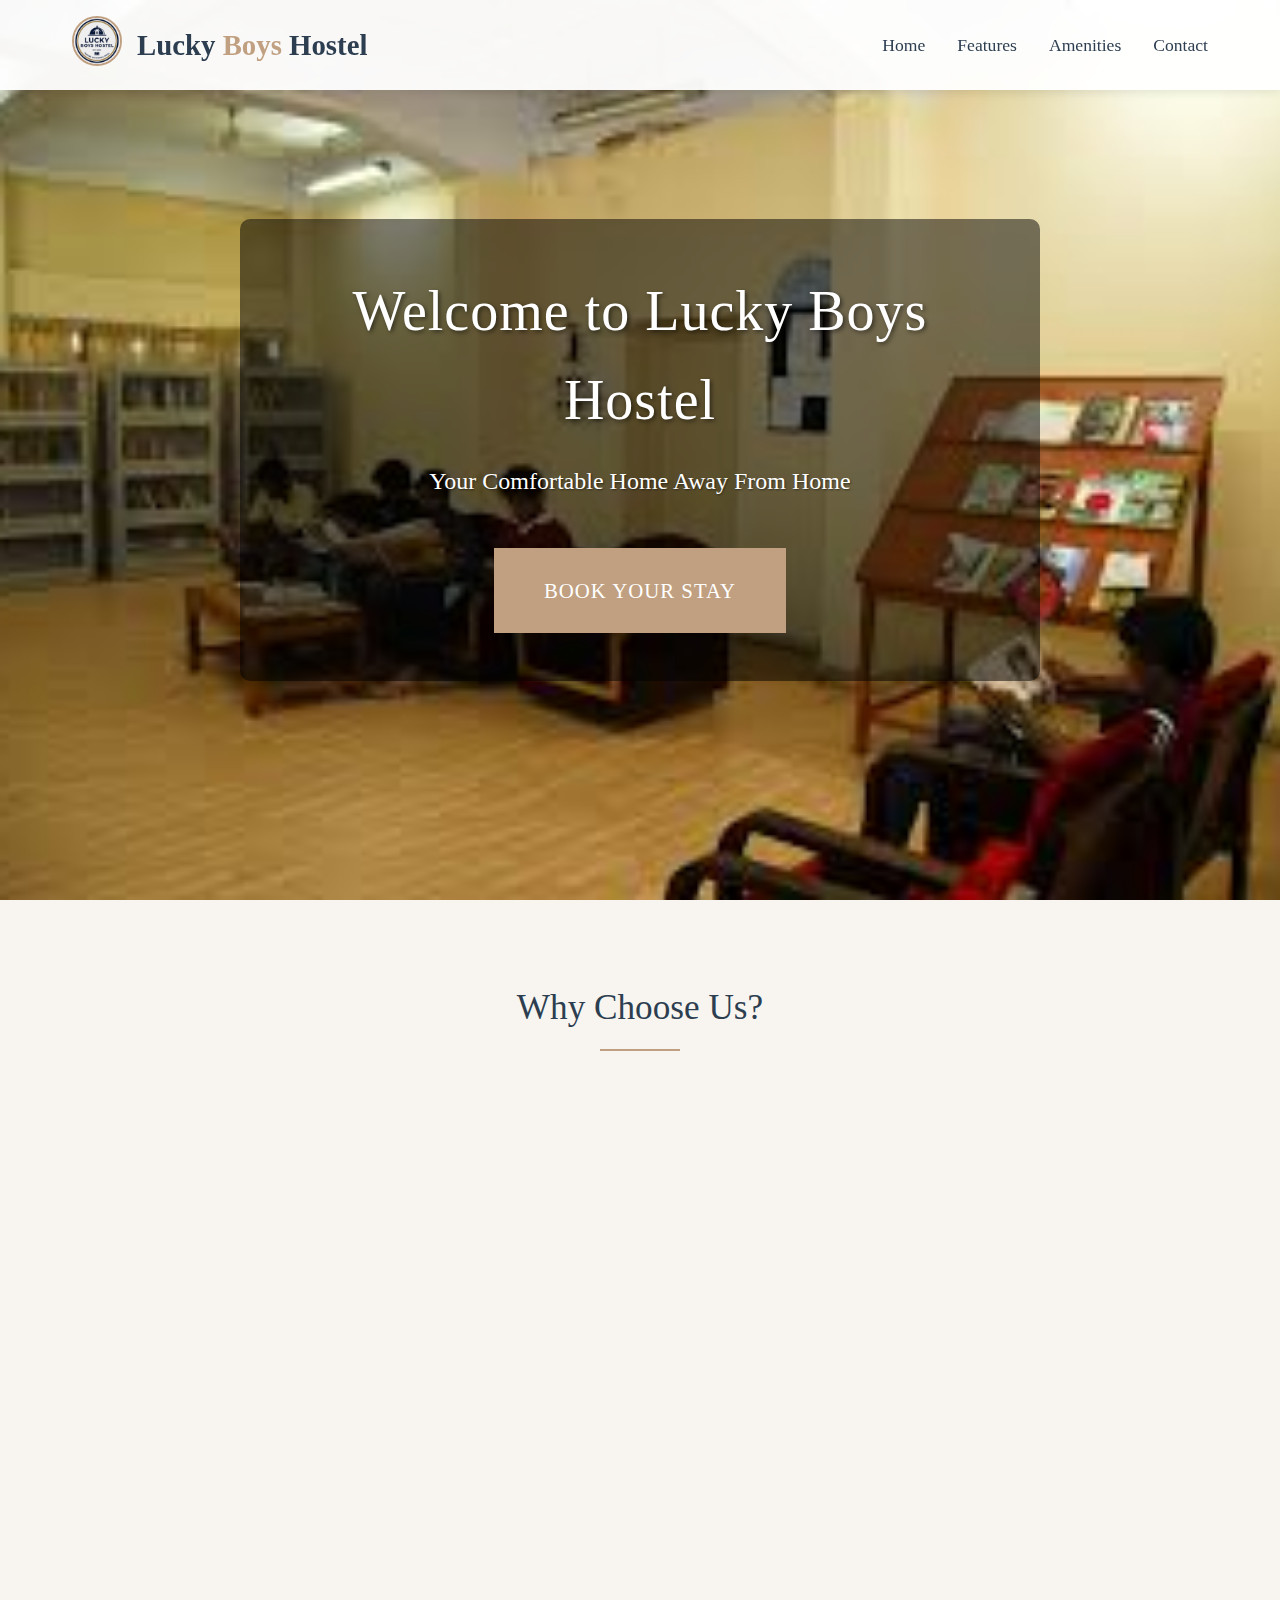
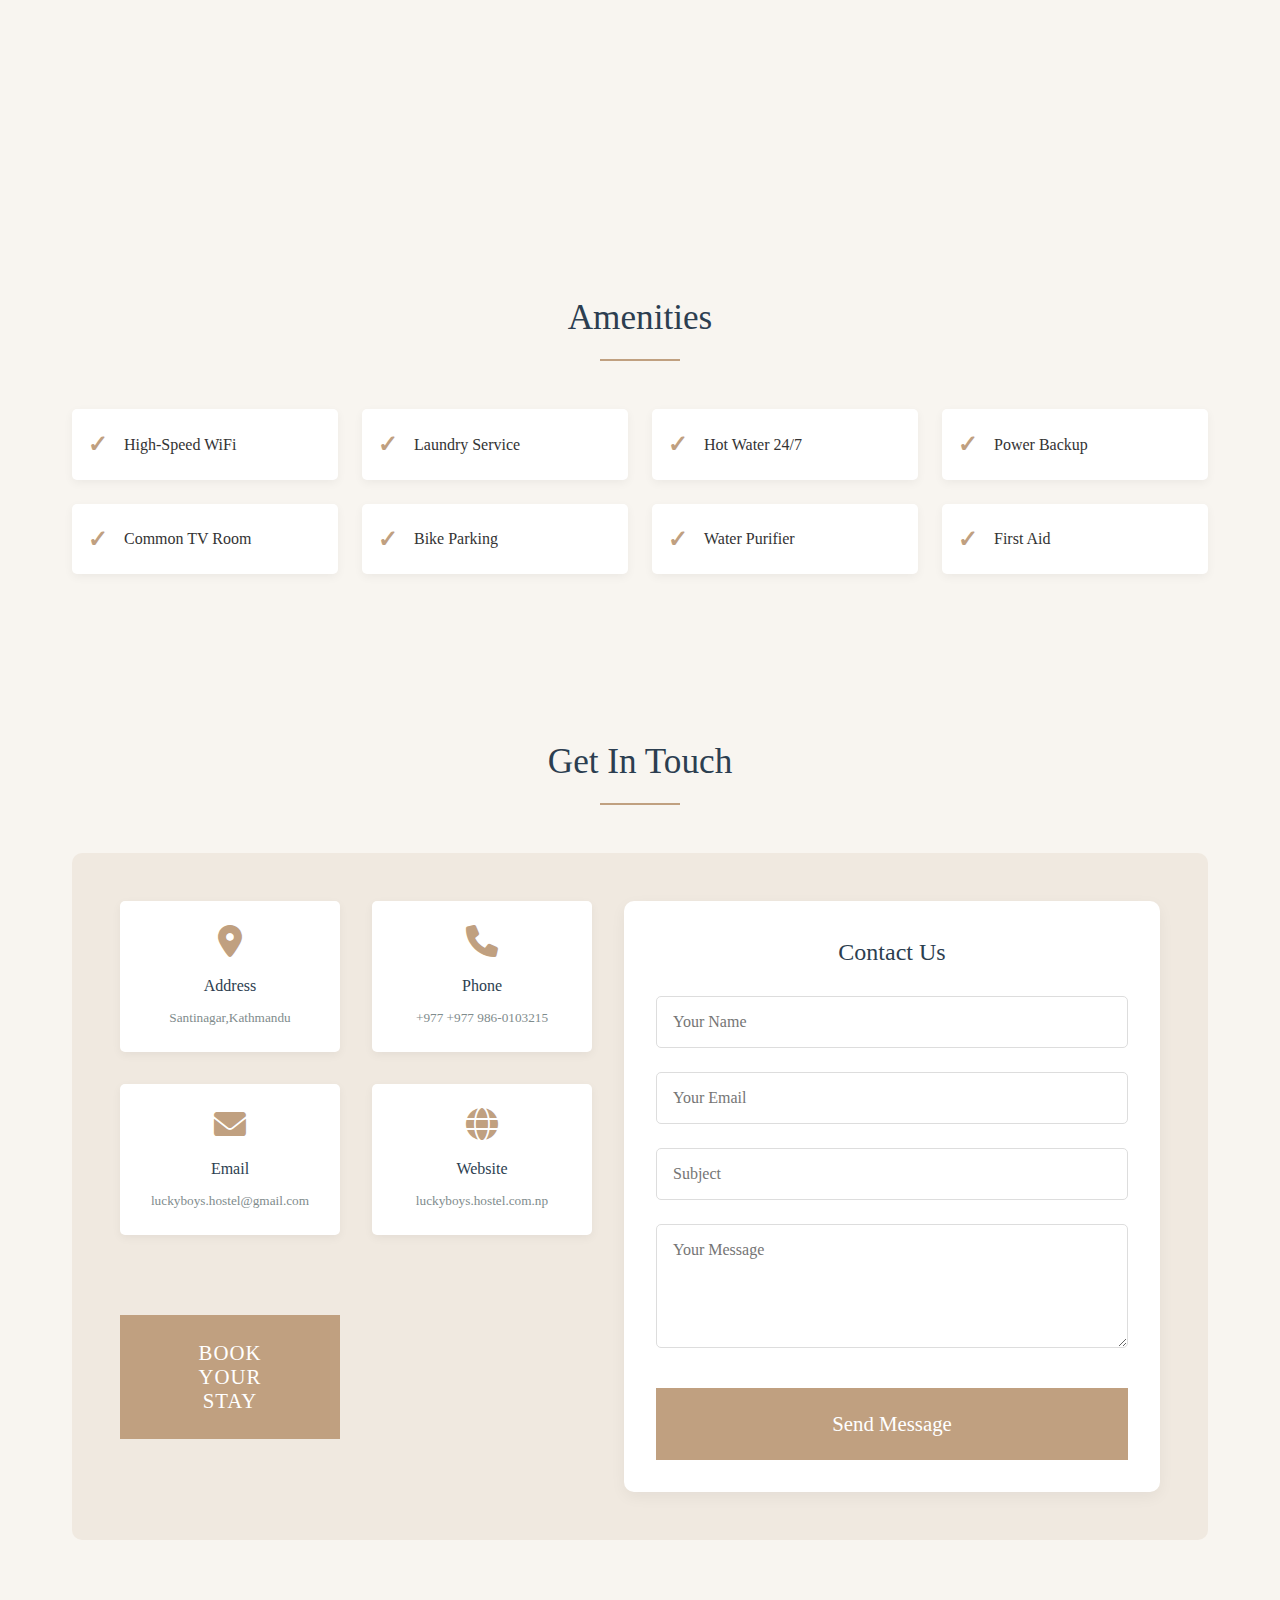
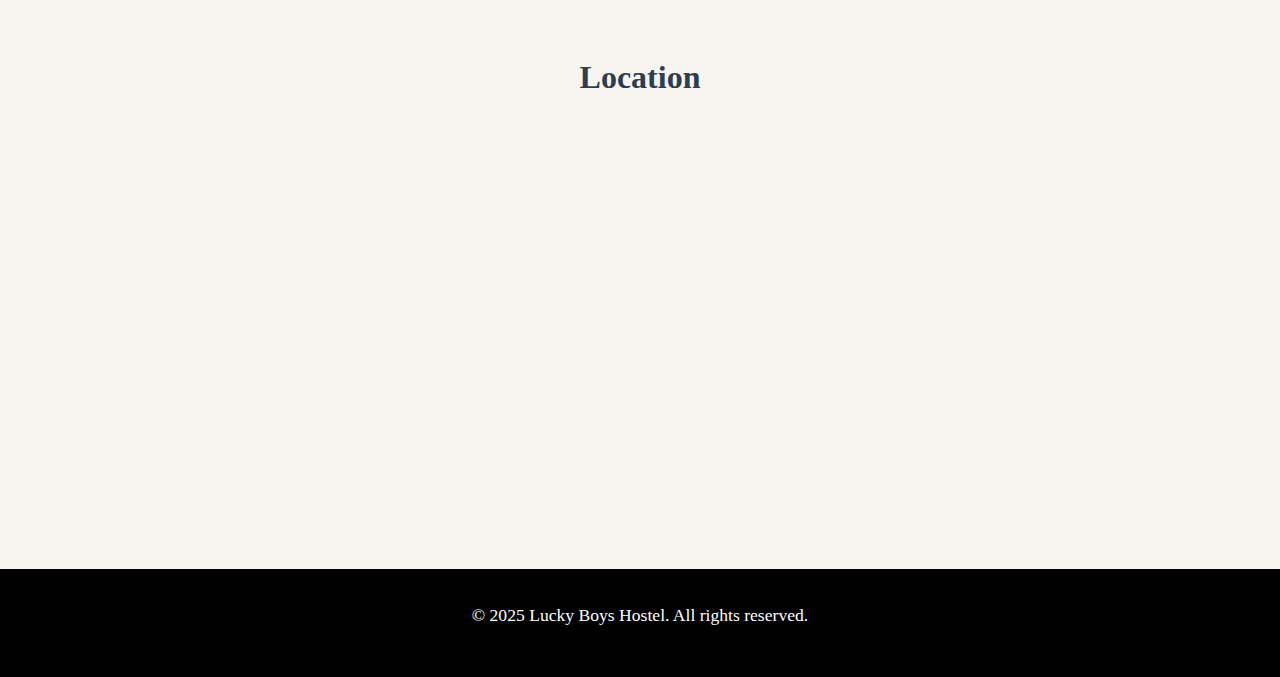
<file: index.html>
<!DOCTYPE html>
<html lang="en">

<head>
    <meta charset="UTF-8">
    <meta name="viewport" content="width=device-width, initial-scale=1.0">
    <title>Lucky Boys Hostel - Your Home Away From Home</title>
    <link rel="stylesheet" href="style.css">
    <!-- Font Awesome for icons -->
    <link rel="stylesheet" href="https://cdnjs.cloudflare.com/ajax/libs/font-awesome/6.0.0/css/all.min.css">
</head>

<body>
    <!-- Navigation -->
    <nav id="navbar">
        <div class="nav-container">
            <div class="logo-container">
              <a href="index.html"><img src="logo.jpg" alt="Lucky Boys Hostel Logo" class="logo-img"> </a>  
                <a href="index.html" class="logo">Lucky <span>Boys</span> Hostel</a>
            </div>
            <div class="menu-toggle" id="mobile-menu">
                <span></span>
                <span></span>
                <span></span>
            </div>
            <ul class="nav-links" id="nav-links">
                <li><a href="#home">Home</a></li>
                <li><a href="#features">Features</a></li>
                <li><a href="#amenities">Amenities</a></li>
                <li><a href="#contact">Contact</a></li>
            </ul>
        </div>
    </nav>

    <!-- Hero Section -->
    <section class="hero" id="home">
        <div class="hero-bg active" id="bg1"></div>
        <div class="hero-bg inactive" id="bg2"></div>
        <div class="hero-content">
            <h1>Welcome to Lucky Boys Hostel</h1>
            <p>Your Comfortable Home Away From Home</p>
            <a href="#contact" class="cta-button">Book Your Stay</a>
        </div>
    </section>

    <!-- Features Section -->
    <section class="features" id="features">
        <h2 class="section-title">Why Choose Us?</h2>
        <div class="features-grid">
            <div class="feature-card">
                <div class="feature-icon">🏠</div>
                <h3>Comfortable Rooms</h3>
                <p>Spacious and well-ventilated rooms with modern furnishings for your comfort.</p>
            </div>
            <div class="feature-card">
                <div class="feature-icon">🍽️</div>
                <h3>Nutritious Meals</h3>
                <p>Healthy and delicious meals prepared with care, just like home.</p>
            </div>
            <div class="feature-card">
                <div class="feature-icon">📚</div>
                <h3>Study Friendly</h3>
                <p>Quiet study areas and high-speed internet for focused learning.</p>
            </div>
            <div class="feature-card">
                <div class="feature-icon">🔒</div>
                <h3>24/7 Security</h3>
                <p>Round-the-clock security ensuring your safety and peace of mind.</p>
            </div>
            <div class="feature-card">
                <div class="feature-icon">🧹</div>
                <h3>Housekeeping</h3>
                <p>Regular cleaning services to maintain a hygienic environment.</p>
            </div>
            <div class="feature-card">
                <div class="feature-icon">💰</div>
                <h3>Affordable Rates</h3>
                <p>Quality accommodation at budget-friendly prices for students and working professionals.</p>
            </div>
        </div>
    </section>

    <!-- Amenities Section -->
    <section class="amenities" id="amenities">
        <h2 class="section-title">Amenities</h2>
        <div class="amenities-list">
            <div class="amenity-item">
                <span>✓</span>
                <span>High-Speed WiFi</span>
            </div>
            <div class="amenity-item">
                <span>✓</span>
                <span>Laundry Service</span>
            </div>
            <div class="amenity-item">
                <span>✓</span>
                <span>Hot Water 24/7</span>
            </div>
            <div class="amenity-item">
                <span>✓</span>
                <span>Power Backup</span>
            </div>
            <div class="amenity-item">
                <span>✓</span>
                <span>Common TV Room</span>
            </div>
            <div class="amenity-item">
                <span>✓</span>
                <span>Bike Parking</span>
            </div>
            <div class="amenity-item">
                <span>✓</span>
                <span>Water Purifier</span>
            </div>
            <div class="amenity-item">
                <span>✓</span>
                <span>First Aid</span>
            </div>
        </div>
    </section>

    <!-- Contact Section -->
    <section class="contact" id="contact">
        <h2 class="section-title">Get In Touch</h2>
        <div class="contact-container">
            <div class="contact-info">
                <div class="logos">
                    <div class="logo-contact">
                        <i class="fas fa-map-marker-alt"></i>
                        <h4>Address</h4>
                        <h5>Santinagar,Kathmandu</h5>
                    </div>

                    <div class="logo-contact">
                        <i class="fas fa-phone"></i>
                        <h4>Phone</h4>
                        <h5>+977 +977 986-0103215</h5>
                    </div>

                    <div class="logo-contact">
                        <i class="fas fa-envelope"></i>
                        <h4>Email</h4>
                        <h5>luckyboys.hostel@gmail.com</h5>
                    </div>

                    <div class="logo-contact">
                        <i class="fas fa-globe"></i>
                        <h4>Website</h4>
                        <h5>luckyboys.hostel.com.np</h5>
                    </div>
                    <div class="reservation">
                        <a href="form.html" target="_blank">
                            <button>Book Your Stay</button>
                        </a>
                    </div>
                </div>
            </div>

            <div class="contact-form">
                <h3>Contact Us</h3>
                <form action="https://api.web3forms.com/submit" method="POST">
                    <input type="hidden" name="access_key" value="d13d8076-2368-4c54-a29c-891e219f5528">
                    <input type="text" name="name" placeholder="Your Name" required />
                    <input type="email" name="email" placeholder="Your Email" required />
                    <input type="text" name="subject" placeholder="Subject" />
                    <textarea name="message" placeholder="Your Message" rows="5" required></textarea>
                    <button type="submit">Send Message</button>
                </form>
            </div>
        </div>
    </section>
    
    <div class="map"> 
        <iframe src="https://www.google.com/maps/embed?pb=!1m18!1m12!1m3!1d807.3300483779406!2d85.34958823140207!3d27.688512145704014!2m3!1f0!2f0!3f0!3m2!1i1024!2i768!4f13.1!3m3!1m2!1s0x39eb19001f54eadb%3A0xee4f88564e80f4c2!2sReaders%20boys%20hostel!5e1!3m2!1sen!2snp!4v1763223067507!5m2!1sen!2snp" width="100%" height="450" style="border:0;" allowfullscreen="" loading="lazy" referrerpolicy="no-referrer-when-downgrade"></iframe>
    </div>

    <!-- Footer -->
    <footer>
        <p>&copy; 2025 Lucky Boys Hostel. All rights reserved.</p>
    </footer>

    <script>
        // Background Image Slideshow
        const backgroundImages = [
            'reading.jpeg',
            'bed.jpg',
            'canteen.jpg',
            // 'logo.jpg'
        ];

        let currentBgIndex = 0;
        const bg1 = document.getElementById('bg1');
        const bg2 = document.getElementById('bg2');
        let activeBg = bg1;
        let inactiveBg = bg2;

        // Set initial background
        bg1.style.backgroundImage = `url('${backgroundImages[0]}')`;

        function changeBackground() {
            currentBgIndex = (currentBgIndex + 1) % backgroundImages.length;

            // Set the next image on the inactive background
            inactiveBg.style.backgroundImage = `url('${backgroundImages[currentBgIndex]}')`;

            // Swap active and inactive
            activeBg.classList.remove('active');
            activeBg.classList.add('inactive');
            inactiveBg.classList.remove('inactive');
            inactiveBg.classList.add('active');

            // Swap references
            [activeBg, inactiveBg] = [inactiveBg, activeBg];
        }

        // Change background every 3 seconds
        setInterval(changeBackground, 3000);

        // Navbar scroll effect
        const navbar = document.getElementById('navbar');
        window.addEventListener('scroll', () => {
            if (window.scrollY > 50) {
                navbar.classList.add('scrolled');
            } else {
                navbar.classList.remove('scrolled');
            }
        });

        // Mobile menu toggle
        const mobileMenu = document.getElementById('mobile-menu');
        const navLinks = document.getElementById('nav-links');

        mobileMenu.addEventListener('click', () => {
            navLinks.classList.toggle('active');
        });

        // Close mobile menu when clicking a link
        document.querySelectorAll('.nav-links a').forEach(link => {
            link.addEventListener('click', () => {
                navLinks.classList.remove('active');
            });
        });

        // Smooth scrolling
        document.querySelectorAll('a[href^="#"]').forEach(anchor => {
            anchor.addEventListener('click', function (e) {
                e.preventDefault();
                const target = document.querySelector(this.getAttribute('href'));
                if (target) {
                    target.scrollIntoView({
                        behavior: 'smooth',
                        block: 'start'
                    });
                }
            });
        });

        // Animate feature cards on scroll
        const observerOptions = {
            threshold: 0.1,
            rootMargin: '0px 0px -100px 0px'
        };

        const observer = new IntersectionObserver((entries) => {
            entries.forEach(entry => {
                if (entry.isIntersecting) {
                    entry.target.style.opacity = '1';
                    entry.target.style.transform = 'translateY(0)';
                }
            });
        }, observerOptions);

        document.querySelectorAll('.feature-card').forEach(card => {
            card.style.opacity = '0';
            card.style.transform = 'translateY(30px)';
            card.style.transition = 'all 0.6s ease';
            observer.observe(card);
        });
    </script>
</body>

</html>
</file>
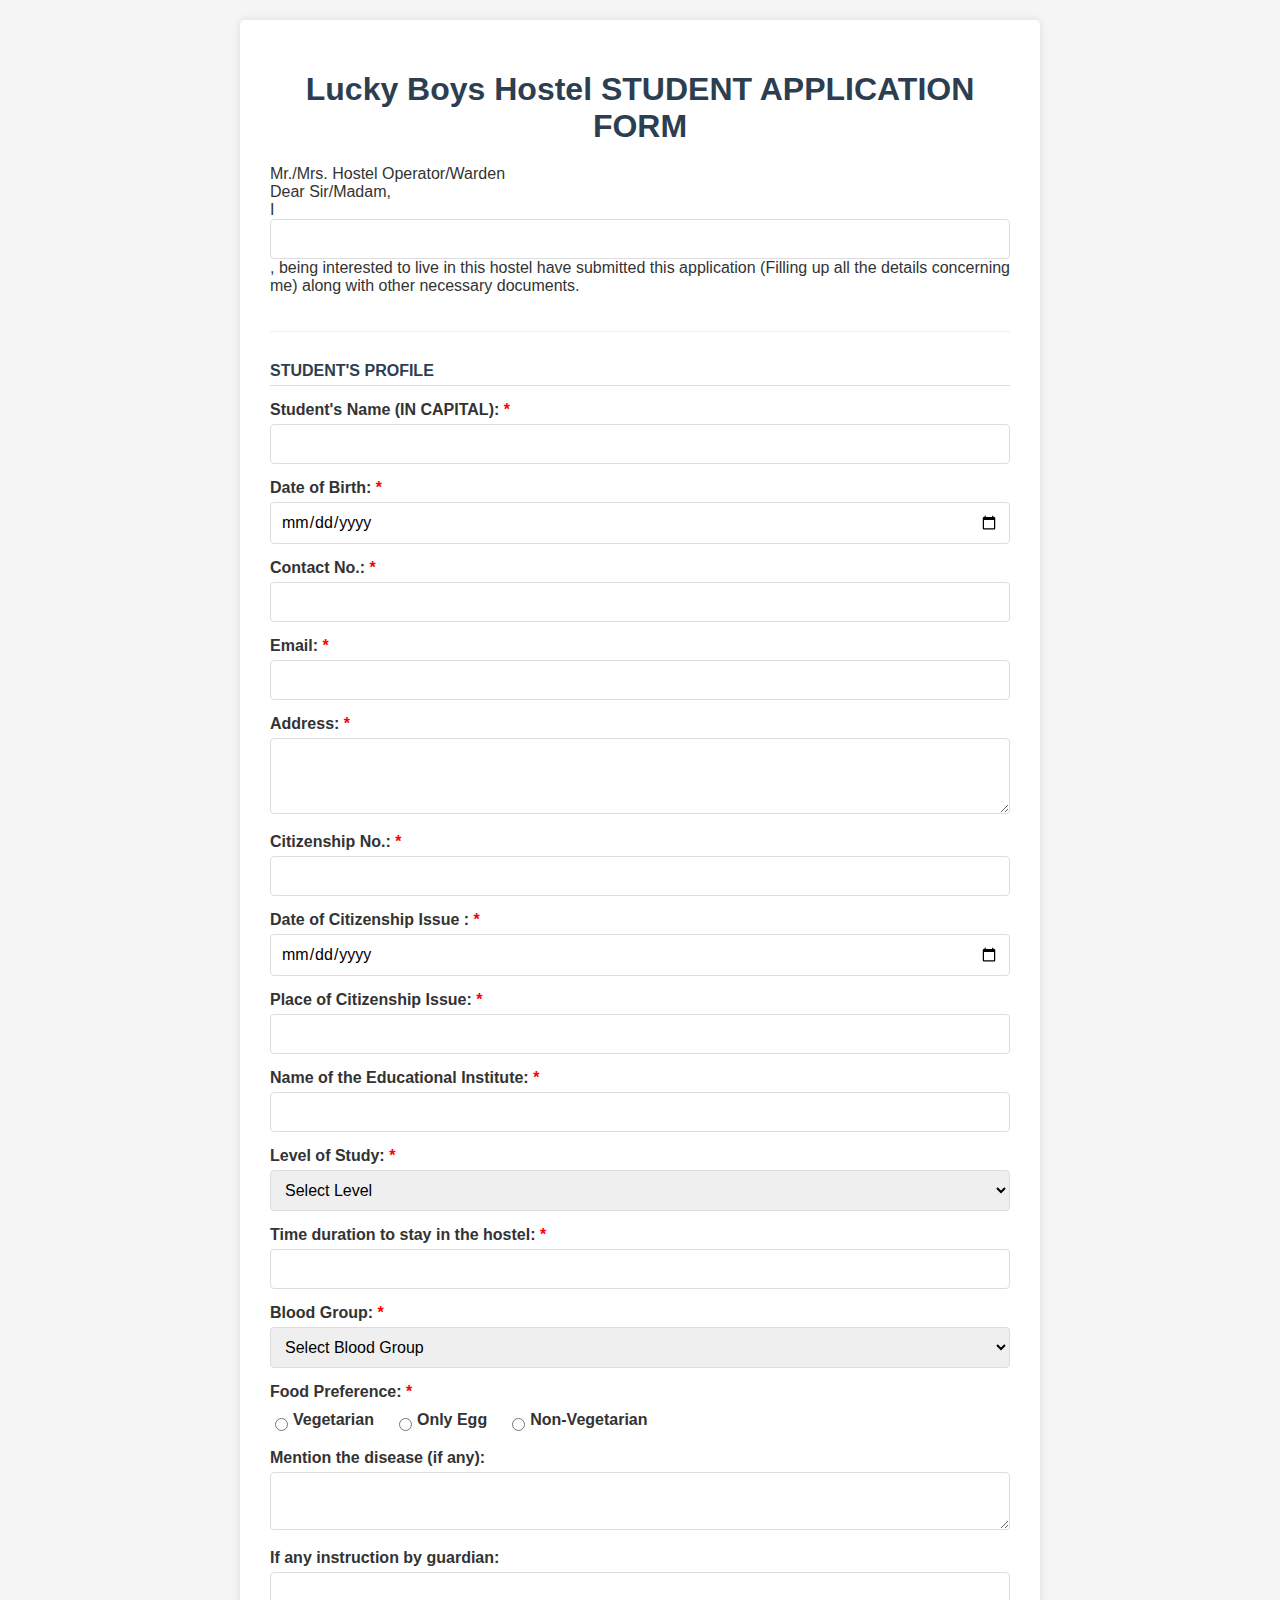
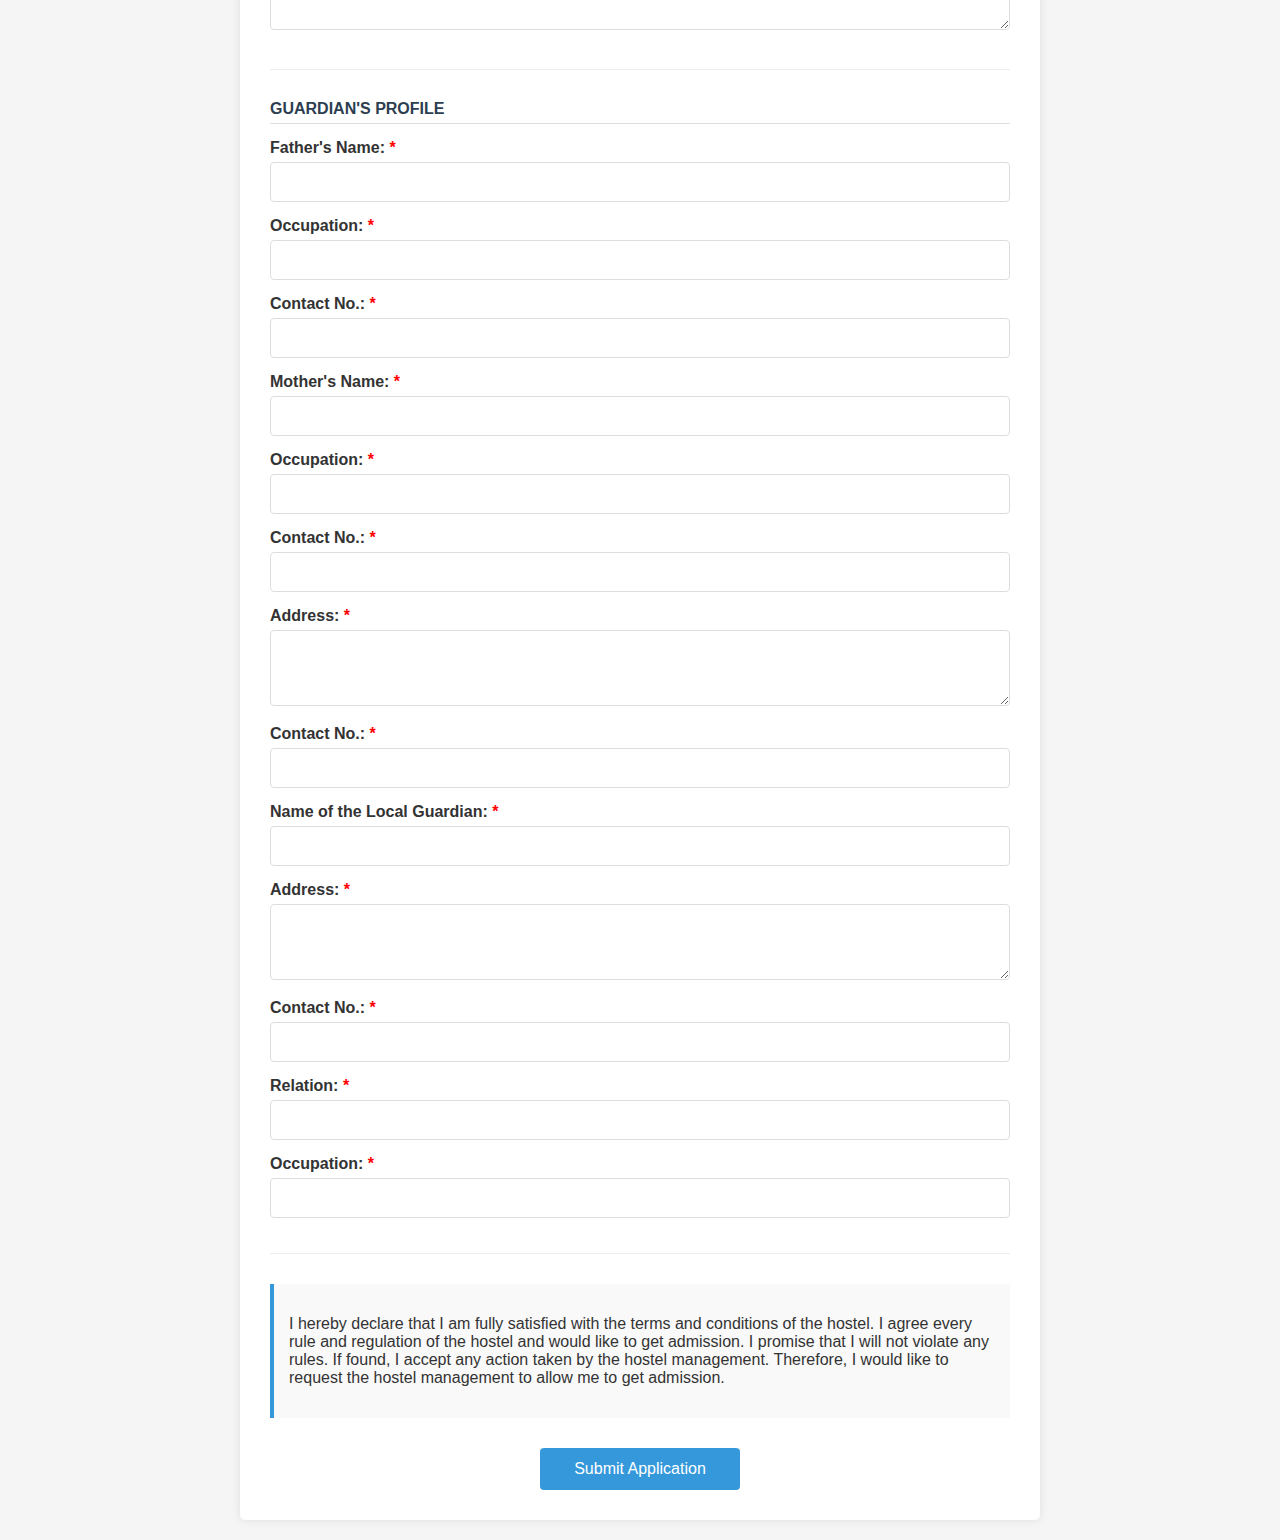
<file: form.html>
<!DOCTYPE html>
<html lang="en">

<head>
    <meta charset="UTF-8">
    <meta name="viewport" content="width=device-width, initial-scale=1.0">
    <title>Student Hostel Application Form</title>
    <style>
        * {
            box-sizing: border-box;
            font-family: Arial, sans-serif;
        }

        body {
            margin: 0;
            padding: 20px;
            background-color: #f5f5f5;
            color: #333;
        }

        .form-container {
            max-width: 800px;
            margin: 0 auto;
            background-color: white;
            padding: 30px;
            box-shadow: 0 0 10px rgba(0, 0, 0, 0.1);
            border-radius: 5px;
        }

        h1 {
            text-align: center;
            margin-bottom: 20px;
            color: #2c3e50;
        }

        .section {
            margin-bottom: 30px;
            padding-bottom: 20px;
            border-bottom: 1px solid #eee;
        }

        .section-title {
            font-weight: bold;
            margin-bottom: 15px;
            padding-bottom: 5px;
            border-bottom: 1px solid #ddd;
            color: #2c3e50;
        }

        .form-group {
            margin-bottom: 15px;
        }

        label {
            display: block;
            margin-bottom: 5px;
            font-weight: bold;
        }

        input[type="text"],
        input[type="email"],
        input[type="tel"],
        input[type="date"],
        textarea,
        select {
            width: 100%;
            padding: 10px;
            border: 1px solid #ddd;
            border-radius: 4px;
            font-size: 16px;
        }

        .checkbox-group {
            display: flex;
            gap: 20px;
            margin-top: 10px;
        }

        .checkbox-item {
            display: flex;
            align-items: center;
        }

        .checkbox-item input {
            margin-right: 5px;
        }

        .signature-area {
            margin-top: 20px;
            display: flex;
            justify-content: space-between;
        }

        .signature-box {
            width: 45%;
        }

        .declaration {
            margin-top: 20px;
            padding: 15px;
            background-color: #f9f9f9;
            border-left: 4px solid #3498db;
        }

        .office-section {
            margin-top: 30px;
            padding: 15px;
            background-color: #f0f8ff;
            border: 1px dashed #3498db;
        }

        .office-row {
            display: flex;
            justify-content: space-between;
            margin-bottom: 10px;
        }

        .office-field {
            width: 48%;
        }

        .required::after {
            content: " *";
            color: red;
        }

        button {
            background-color: #3498db;
            color: white;
            border: none;
            padding: 12px 20px;
            font-size: 16px;
            border-radius: 4px;
            cursor: pointer;
            display: block;
            margin: 30px auto 0;
            width: 200px;
        }

        button:hover {
            background-color: #2980b9;
        }

        @media (max-width: 768px) {
            .form-container {
                padding: 20px;
            }
            
            .office-row {
                flex-direction: column;
            }

            .office-field {
                width: 100%;
                margin-bottom: 10px;
            }

            .signature-area {
                flex-direction: column;
            }

            .signature-box {
                width: 100%;
                margin-bottom: 15px;
            }
            
            h1 {
                font-size: 1.5rem;
            }
        }

        @media (max-width: 600px) {
            body {
                padding: 10px;
            }
            
            .form-container {
                padding: 15px;
            }
            
            .office-row {
                flex-direction: column;
            }

            .office-field {
                width: 100%;
                margin-bottom: 10px;
            }

            .signature-area {
                flex-direction: column;
            }

            .signature-box {
                width: 100%;
                margin-bottom: 15px;
            }
            
            input[type="text"],
            input[type="email"],
            input[type="tel"],
            input[type="date"],
            textarea,
            select {
                font-size: 14px;
                padding: 8px;
            }
            
            button {
                width: 100%;
                padding: 10px;
            }
        }

        @media (max-width: 480px) {
            body {
                padding: 5px;
            }
            
            .form-container {
                padding: 10px;
            }
            
            h1 {
                font-size: 1.3rem;
            }
            
            .section-title {
                font-size: 1.1rem;
            }
            
            label {
                font-size: 0.9rem;
            }
            
            input[type="text"],
            input[type="email"],
            input[type="tel"],
            input[type="date"],
            textarea,
            select {
                font-size: 12px;
                padding: 6px;
            }
            
            button {
                padding: 8px;
                font-size: 14px;
            }
            
            .checkbox-group {
                flex-direction: column;
                gap: 10px;
            }
        }
    </style>
</head>

<body>
    <form action="https://api.web3forms.com/submit" method="POST">
         <input type="hidden" name="access_key" value="d13d8076-2368-4c54-a29c-891e219f5528">
        <div class="form-container">
            <h1> Lucky Boys Hostel <span>STUDENT APPLICATION FORM</span> </h1>

            <div class="section">
                <p>Mr./Mrs. Hostel Operator/Warden<br>
                    Dear Sir/Madam,<br>
                    I <input type="text" id="applicant-name" name="applicant-name" required>, being interested to live
                    in
                    this hostel have submitted this application (Filling up all the details concerning me) along with
                    other
                    necessary documents.</p>
            </div>

            <div class="section">
                <div class="section-title">STUDENT'S PROFILE</div>

                <div class="form-group">
                    <label for="student-name" class="required">Student's Name (IN CAPITAL):</label>
                    <input type="text" id="student-name" name="student-name" required>
                </div>



                <div class="form-group">
                    <label for="dob" class="required">Date of Birth:</label>
                    <input type="date" id="dob" name="dob" required>
                </div>

                <div class="form-group">
                    <label for="contact" class="required">Contact No.:</label>
                    <input type="tel" id="contact" name="contact" required>
                </div>

                <div class="form-group">
                    <label for="email" class="required">Email:</label>
                    <input type="email" id="email" name="email" required>
                </div>

                <div class="form-group">
                    <label for="address" class="required">Address:</label>
                    <textarea id="address" name="address" rows="3" required></textarea>
                </div>

                <div class="form-group">
                    <label for="citizenship-no" class="required">Citizenship No.:</label>
                    <input type="text" id="citizenship-no" name="citizenship-no" required>
                </div>

                <div class="form-group">
                    <label for="issue-date" class="required">Date of Citizenship Issue :</label>
                    <input type="date" id="issue-date" name="issue-date" required>
                </div>

                <div class="form-group">
                    <label for="issue-place" class="required">Place of Citizenship Issue:</label>
                    <input type="text" id="issue-place" name="issue-place" required>
                </div>

                <div class="form-group">
                    <label for="institute" class="required">Name of the Educational Institute:</label>
                    <input type="text" id="institute" name="institute" required>
                </div>

                <div class="form-group">
                    <label for="study-level" class="required">Level of Study:</label>
                    <select id="study-level" name="study-level" required>
                        <option value="">Select Level</option>
                        <option value="school">School</option>
                        <option value="undergraduate">Undergraduate</option>
                        <option value="graduate">Graduate</option>
                        <option value="postgraduate">Postgraduate</option>
                        <option value="phd">PhD</option>
                    </select>
                </div>

                <div class="form-group">
                    <label for="duration" class="required">Time duration to stay in the hostel:</label>
                    <input type="text" id="duration" name="duration" required>
                </div>

                <div class="form-group">
                    <label for="blood-group" class="required">Blood Group:</label>
                    <select id="blood-group" name="blood-group" required>
                        <option value="">Select Blood Group</option>
                        <option value="A+">A+</option>
                        <option value="A-">A-</option>
                        <option value="B+">B+</option>
                        <option value="B-">B-</option>
                        <option value="AB+">AB+</option>
                        <option value="AB-">AB-</option>
                        <option value="O+">O+</option>
                        <option value="O-">O-</option>
                    </select>
                </div>

                <div class="form-group">
                    <label class="required">Food Preference:</label>
                    <div class="checkbox-group">
                        <div class="checkbox-item">
                            <input type="radio" id="vegetarian" name="food" value="vegetarian" required>
                            <label for="vegetarian">Vegetarian</label>
                        </div>
                        <div class="checkbox-item">
                            <input type="radio" id="egg" name="food" value="egg" required>
                            <label for="egg">Only Egg</label>
                        </div>
                        <div class="checkbox-item">
                            <input type="radio" id="non-veg" name="food" value="non-vegetarian" required>
                            <label for="non-veg">Non-Vegetarian</label>
                        </div>
                    </div>
                </div>

                <div class="form-group">
                    <label for="disease">Mention the disease (if any):</label>
                    <textarea id="disease" name="disease" rows="2"></textarea>
                </div>

                <div class="form-group">
                    <label for="guardian-instruction">If any instruction by guardian:</label>
                    <textarea id="guardian-instruction" name="guardian-instruction" rows="2"></textarea>
                </div>
            </div>

            <div class="section">
                <div class="section-title">GUARDIAN'S PROFILE</div>

                <div class="form-group">
                    <label for="father-name" class="required">Father's Name:</label>
                    <input type="text" id="father-name" name="father-name" required>
                </div>

                <div class="form-group">
                    <label for="father-occupation" class="required">Occupation:</label>
                    <input type="text" id="father-occupation" name="father-occupation" required>
                </div>

                <div class="form-group">
                    <label for="father-contact" class="required">Contact No.:</label>
                    <input type="tel" id="father-contact" name="father-contact" required>
                </div>

                <div class="form-group">
                    <label for="mother-name" class="required">Mother's Name:</label>
                    <input type="text" id="mother-name" name="mother-name" required>
                </div>

                <div class="form-group">
                    <label for="mother-occupation" class="required">Occupation:</label>
                    <input type="text" id="mother-occupation" name="mother-occupation" required>
                </div>

                <div class="form-group">
                    <label for="mother-contact" class="required">Contact No.:</label>
                    <input type="tel" id="mother-contact" name="mother-contact" required>
                </div>

                <div class="form-group">
                    <label for="guardian-address" class="required">Address:</label>
                    <textarea id="guardian-address" name="guardian-address" rows="3" required></textarea>
                </div>

                <div class="form-group">
                    <label for="guardian-contact" class="required">Contact No.:</label>
                    <input type="tel" id="guardian-contact" name="guardian-contact" required>
                </div>

                <div class="form-group">
                    <label for="local-guardian-name" class="required">Name of the Local Guardian:</label>
                    <input type="text" id="local-guardian-name" name="local-guardian-name" required>
                </div>

                <div class="form-group">
                    <label for="local-guardian-address" class="required">Address:</label>
                    <textarea id="local-guardian-address" name="local-guardian-address" rows="3" required></textarea>
                </div>

                <div class="form-group">
                    <label for="local-guardian-contact" class="required">Contact No.:</label>
                    <input type="tel" id="local-guardian-contact" name="local-guardian-contact" required>
                </div>

                <div class="form-group">
                    <label for="local-guardian-relation" class="required">Relation:</label>
                    <input type="text" id="local-guardian-relation" name="local-guardian-relation" required>
                </div>

                <div class="form-group">
                    <label for="local-guardian-occupation" class="required">Occupation:</label>
                    <input type="text" id="local-guardian-occupation" name="local-guardian-occupation" required>
                </div>


            </div>

            <div class="declaration">
                <p>I hereby declare that I am fully satisfied with the terms and conditions of the hostel. I agree every
                    rule and regulation of the hostel and would like to get admission. I promise that I will not violate
                    any
                    rules. If found, I accept any action taken by the hostel management. Therefore, I would like to
                    request
                    the hostel management to allow me to get admission.</p>
            </div>


            <button type="submit">Submit Application</button>
        </div>

    </form>


   <script>
    function setCookie(name, value, days) {
  const d = new Date();
  d.setTime(d.getTime() + (days*24*60*60*1000));
  document.cookie = name + "=" + value + ";expires=" + d.toUTCString() + ";path=/";
}

function getCookie(name) {
  const match = document.cookie.match(new RegExp('(^| )' + name + '=([^;]+)'));
  if (match) return match[2];
  return "";
}

   </script>
</body>

</html>
</file>
<file: style.css>
/* Classical Styling for Lucky Boys Hostel */

/* Base Styles */
* {
    margin: 0;
    padding: 0;
    box-sizing: border-box;
}

body {
    font-family: 'Georgia', serif;
    line-height: 1.6;
    color: #333;
    background-color: #f8f5f0;
}

/* Typography */
h1, h2, h3, h4 {
    font-family: 'Times New Roman', serif;
    font-weight: normal;
    margin-bottom: 1rem;
    color: #2c3e50;
}

h1 {
    font-size: 3rem;
    letter-spacing: 1px;
}

h2 {
    font-size: 2.2rem;
    position: relative;
    padding-bottom: 15px;
}

h2:after {
    content: "";
    position: absolute;
    bottom: 0;
    left: 50%;
    transform: translateX(-50%);
    width: 80px;
    height: 2px;
    background: #c0a080;
}

h3 {
    font-size: 1.5rem;
    margin-bottom: 0.8rem;
}

p {
    margin-bottom: 1rem;
    font-size: 1.1rem;
}

/* Navigation */
#navbar {
    position: fixed;
    top: 0;
    width: 100%;
    background-color: rgba(255, 255, 255, 0.95);
    box-shadow: 0 2px 10px rgba(0, 0, 0, 0.1);
    z-index: 1000;
    transition: all 0.3s ease;
}

.nav-container {
    max-width: 1200px;
    margin: 0 auto;
    display: flex;
    justify-content: space-between;
    align-items: center;
    padding: 1rem 2rem;
}

.logo-container {
    display: flex;
    align-items: center;
}

.logo-img {
    height: 50px;
    margin-right: 15px;
    border-radius: 50%;
    border: 2px solid #c0a080;
}

.logo {
    font-family: 'Times New Roman', serif;
    font-size: 1.8rem;
    font-weight: bold;
    text-decoration: none;
    color: #2c3e50;
}

.logo span {
    color: #c0a080;
}

.nav-links {
    display: flex;
    list-style: none;
}

.nav-links li {
    margin-left: 2rem;
}

.nav-links a {
    text-decoration: none;
    color: #2c3e50;
    font-size: 1.1rem;
    transition: color 0.3s ease;
    position: relative;
}

.nav-links a:after {
    content: "";
    position: absolute;
    bottom: -5px;
    left: 0;
    width: 0;
    height: 1px;
    background: #c0a080;
    transition: width 0.3s ease;
}

.nav-links a:hover:after {
    width: 100%;
}

.nav-links a:hover {
    color: #c0a080;
}

.menu-toggle {
    display: none;
    flex-direction: column;
    cursor: pointer;
}

.menu-toggle span {
    width: 25px;
    height: 3px;
    background: #2c3e50;
    margin: 3px 0;
    transition: 0.3s;
}

/* Hero Section */
.hero {
    position: relative;
    height: 100vh;
    overflow: hidden;
    display: flex;
    align-items: center;
    justify-content: center;
}

.hero-bg {
    position: absolute;
    top: 0;
    left: 0;
    width: 100%;
    height: 100%;
    background-size: cover;
    background-position: center;
    transition: opacity 1s ease-in-out;
}

.hero-bg.active {
    opacity: 1;
}

.hero-bg.inactive {
    opacity: 0;
}

.hero-content {
    text-align: center;
    color: white;
    z-index: 2;
    background: rgba(0, 0, 0, 0.5);
    padding: 3rem;
    border-radius: 10px;
    max-width: 800px;
    margin: 0 auto;
}

.hero-content h1 {
    color: white;
    font-size: 3.5rem;
    margin-bottom: 1rem;
    text-shadow: 2px 2px 4px rgba(0, 0, 0, 0.5);
}

.hero-content p {
    color: white;
    font-size: 1.5rem;
    margin-bottom: 2rem;
    text-shadow: 1px 1px 2px rgba(0, 0, 0, 0.5);
}

.cta-button {
    display: inline-block;
    background: #c0a080;
    color: white;
    padding: 1.5rem 3rem;
    text-decoration: none;
    font-size: 1.3rem;
    transition: all 0.3s ease;
    border: 2px solid #c0a080;
    font-family: 'Times New Roman', serif;
    text-transform: uppercase;
    letter-spacing: 1px;
    margin-top: 1rem;
}

.cta-button:hover {
    background: transparent;
    color: #c0a080;
    transform: translateY(-3px);
    box-shadow: 0 5px 15px rgba(0, 0, 0, 0.2);
}

/* Sections */
.features, .amenities, .contact {
    padding: 5rem 2rem;
    max-width: 1200px;
    margin: 0 auto;
}

.section-title {
    text-align: center;
    margin-bottom: 3rem;
}

/* Features Grid */
.features-grid {
    display: grid;
    grid-template-columns: repeat(auto-fit, minmax(300px, 1fr));
    gap: 2rem;
}

.feature-card {
    background: white;
    padding: 2rem;
    border-radius: 10px;
    box-shadow: 0 5px 15px rgba(0, 0, 0, 0.05);
    text-align: center;
    transition: transform 0.3s ease, box-shadow 0.3s ease;
    border-top: 5px solid #c0a080;
}

.feature-card:hover {
    transform: translateY(-10px);
    box-shadow: 0 15px 30px rgba(0, 0, 0, 0.1);
}

.feature-icon {
    font-size: 3rem;
    margin-bottom: 1rem;
    color: #c0a080;
}

/* Amenities */
.amenities-list {
    display: grid;
    grid-template-columns: repeat(auto-fit, minmax(250px, 1fr));
    gap: 1.5rem;
}

.amenity-item {
    display: flex;
    align-items: center;
    padding: 1rem;
    background: white;
    border-radius: 5px;
    box-shadow: 0 3px 10px rgba(0, 0, 0, 0.05);
}

.amenity-item span:first-child {
    color: #c0a080;
    font-size: 1.5rem;
    margin-right: 1rem;
    font-weight: bold;
}

/* Contact Section */
.contact-container {
    display: flex;
    flex-wrap: wrap;
    gap: 2rem;
    background-color: #f0e9e0;
    border-radius: 10px;
    padding: 3rem;
}

.reservation {
    text-align: center;
    margin-top: 2rem;
}

.reservation button {
    background: #c0a080;
    color: white;
    border: 2px solid #c0a080;
    padding: 1.5rem 3rem;
    font-size: 1.3rem;
    cursor: pointer;
    font-family: 'Times New Roman', serif;
    text-transform: uppercase;
    letter-spacing: 1px;
    transition: all 0.3s ease;
    width: 100%;
    margin-top: 1rem;
}

.reservation button:hover {
    background: transparent;
    color: #000000;
    transform: translateY(-3px);
    box-shadow: 0 5px 15px rgba(0, 0, 0, 0.2);
}

.contact-info {
    flex: 1;
    min-width: 300px;
}

.logos {
    display: grid;
    grid-template-columns: repeat(auto-fit, minmax(200px, 1fr));
    gap: 2rem;
}

.logo-contact {
    text-align: center;
    padding: 1.5rem;
    background: white;
    border-radius: 5px;
    box-shadow: 0 3px 10px rgba(0, 0, 0, 0.05);
}

.logo-contact i {
    font-size: 2rem;
    color: #c0a080;
    margin-bottom: 1rem;
}

.logo-contact h4 {
    margin-bottom: 0.5rem;
    color: #2c3e50;
}

.logo-contact h5 {
    font-weight: normal;
    color: #7f8c8d;
}

.contact-form {
    flex: 1;
    min-width: 300px;
    background: white;
    padding: 2rem;
    border-radius: 10px;
    box-shadow: 0 5px 15px rgba(0, 0, 0, 0.05);
}

.contact-form h3 {
    text-align: center;
    margin-bottom: 1.5rem;
}

.contact-form form {
    display: grid;
    gap: 1.5rem;
}

.contact-form input,
.contact-form textarea {
    padding: 1rem;
    border: 1px solid #ddd;
    border-radius: 5px;
    font-family: 'Georgia', serif;
    font-size: 1rem;
    width: 100%;
}

.contact-form input:focus,
.contact-form textarea:focus {
    outline: none;
    border-color: #c0a080;
}

.contact-form button {
    background: #c0a080;
    color: white;
    border: none;
    padding: 1.5rem;
    cursor: pointer;
    font-family: 'Times New Roman', serif;
    font-size: 1.3rem;
    transition: background 0.3s ease;
    width: 100%;
    margin-top: 1rem;
}

.contact-form button:hover {
    background: #a88a6a;
}

/* Footer */
footer {
    background: #000000;
    color: white;
    text-align: center;
    padding: 2rem;
    font-family: 'Georgia', serif;
}

/* Responsive Design */
@media screen and (max-width: 992px) {
    .hero-content h1 {
        font-size: 3rem;
    }
    
    .hero-content p {
        font-size: 1.3rem;
    }
    
    .contact-container {
        flex-direction: column;
    }
}

@media screen and (max-width: 768px) {
    .nav-links {
        position: fixed;
        left: -100%;
        top: 70px;
        flex-direction: column;
        background-color: white;
        width: 100%;
        text-align: center;
        transition: 0.3s;
        box-shadow: 0 10px 27px rgba(0, 0, 0, 0.05);
        padding: 2rem 0;
        margin: 0;
    }

    .nav-links.active {
        left: 0;
    }

    .nav-links li {
        margin: 1.5rem 0;
    }

    .menu-toggle {
        display: flex;
    }

    .menu-toggle.active span:nth-child(2) {
        opacity: 0;
    }

    .menu-toggle.active span:nth-child(1) {
        transform: translateY(8px) rotate(45deg);
    }

    .menu-toggle.active span:nth-child(3) {
        transform: translateY(-8px) rotate(-45deg);
    }

    .hero-content h1 {
        font-size: 2.5rem;
    }

    .hero-content p {
        font-size: 1.2rem;
    }

    .features, .amenities, .contact {
        padding: 3rem 1rem;
    }

    .contact-container {
        padding: 2rem 1rem;
    }

    .logos {
        grid-template-columns: 1fr;
    }
    
    .features-grid {
        grid-template-columns: 1fr;
    }
    
    .amenities-list {
        grid-template-columns: 1fr;
    }
    
    .map iframe {
        height: 300px;
    }
    
    .map::before {
        font-size: 1.5rem;
        padding: 1.5rem 0 0.5rem 0;
    }
}

@media screen and (max-width: 480px) {
    .nav-container {
        padding: 1rem;
    }
    
    .logo-img {
        height: 40px;
        margin-right: 10px;
    }
    
    .logo {
        font-size: 1.5rem;
    }
    
    .hero-content {
        padding: 1.5rem;
    }
    
    .hero-content h1 {
        font-size: 2rem;
    }
    
    .hero-content p {
        font-size: 1rem;
    }
    
    h2 {
        font-size: 1.8rem;
    }
    
    .features, .amenities {
        padding: 2rem 1rem;
    }
    
    .feature-card, .amenity-item {
        padding: 1.5rem;
    }
    
    .contact-container {
        padding: 1rem;
    }
    
    .contact-form {
        padding: 1.5rem;
    }
    
    .map iframe {
        height: 250px;
    }
    
    .map::before {
        font-size: 1.3rem;
        padding: 1rem 0 0.5rem 0;
    }
}

/* Map Section */
.map {
    padding: 0;
    margin: 0;
    width: 100%;
    background: #f8f5f0;
}

.map iframe {
    width: 100%;
    height: 450px;
    border: none;
    margin: 0;
    padding: 0;
    display: block;
}

.map::before {
    content: "Location";
    display: block;
    text-align: center;
    font-family: 'Times New Roman', serif;
    font-size: 2rem;
    color: #2c3e50;
    padding: 2rem 0 1rem 0;
    font-weight: bold;
}

/* Scroll Effect for Navbar */
#navbar.scrolled {
    background-color: rgba(255, 255, 255, 0.98);
    box-shadow: 0 2px 20px rgba(0, 0, 0, 0.1);
}
</file>
